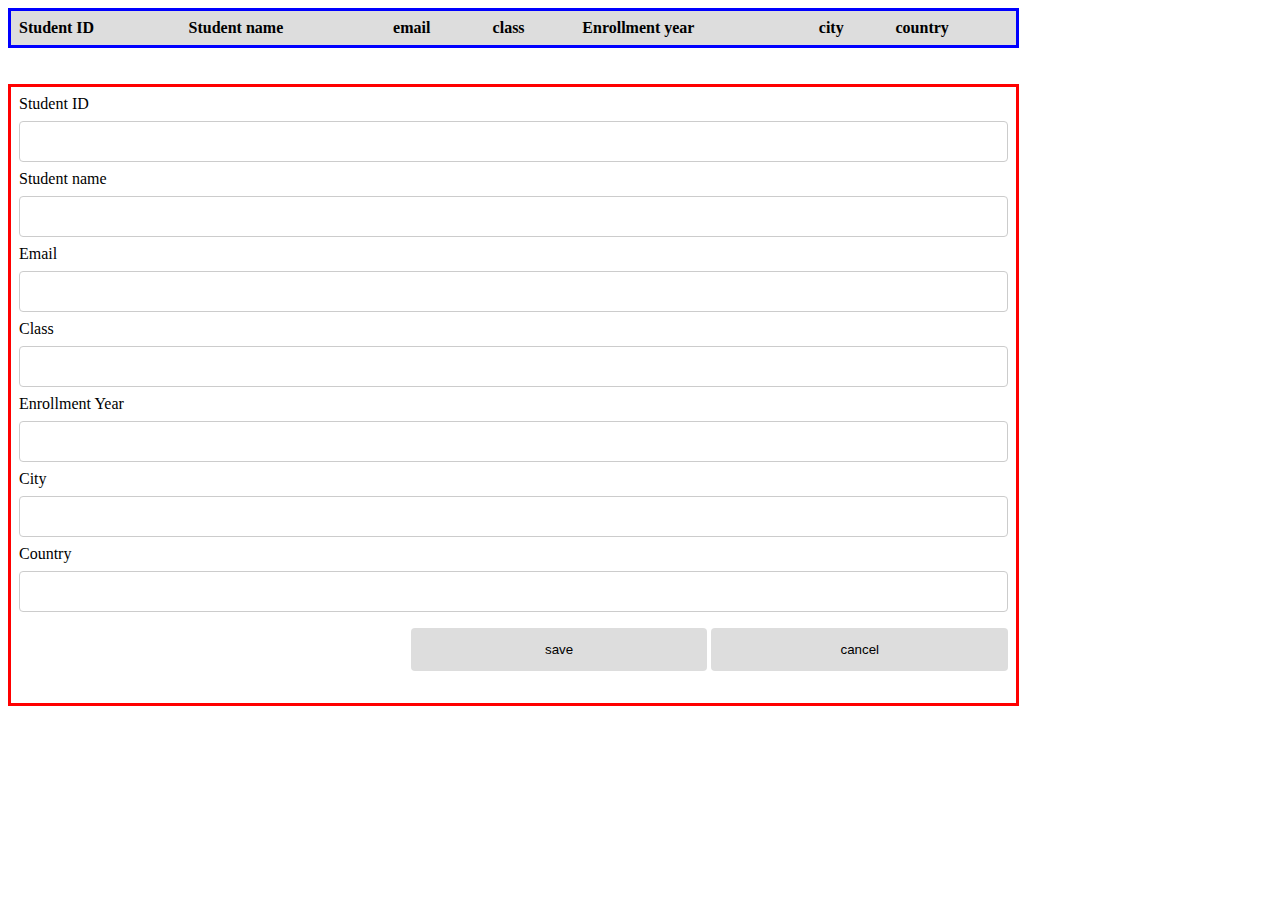
<file: index.html>
<html>

<head>
    <title>
        Student FORM
    </title>
    <link rel="stylesheet" href="styles.css">
</head>

<body>
  
                <table class="list" id="studentList">
                        <thead>
                            <tr>
                                <th>Student ID</th>
                                <th>Student name</th>
                                <th>email</th>
                                <th>class</th>
                                <th>Enrollment year</th>
                                <th>city</th>
                                <th>country</th>
                            </tr>
                        </thead>
                        <tbody>
                        </tbody> 
                </table>
<br><br>
    <table>
        <tr>       
            <td>
                <div class="container">
                <div class="col-6">
                <form onsubmit="event.preventDefault();onFormSubmit();" autocomplete="off">
                    <div>
                        <label>Student ID</label>
                        <input type="text" name="Student ID" id="studentID">
                    </div>
                    <div>
                        <label>Student name</label>
                        <label class="validation-error hide" id="studentnameValidationError">This field is required.</label>
                        <input type="text" name="studentname" id="studentname">
                    </div>
                    <div>
                        <label>Email</label>
                        <input type="text" name="email" id="email">
                    </div>
                    <div>
                        <label>Class</label>
                        <input type="text" name="class" id="class">
                    </div>
                    <div>
                        <label>Enrollment Year</label>
                        <input type="text" name="year" id="year">
                    </div>
                    <div>
                        <label>City</label>
                        <input type="text" name="city" id="city">
                    </div>
                    <div>
                        <label>Country</label>
                        <input type="text" name="country" id="country">
                    </div>
                    <div  class="form-action-buttons">
                        <input type="submit" value="save">
                        <input type="submit" value="cancel">
                    </div>
                    
                </form>
            </div>
        </div>
    </td>
            
        </tr>
    </table>
    <script src="script.js"></script>
</body>

</html>
</file>
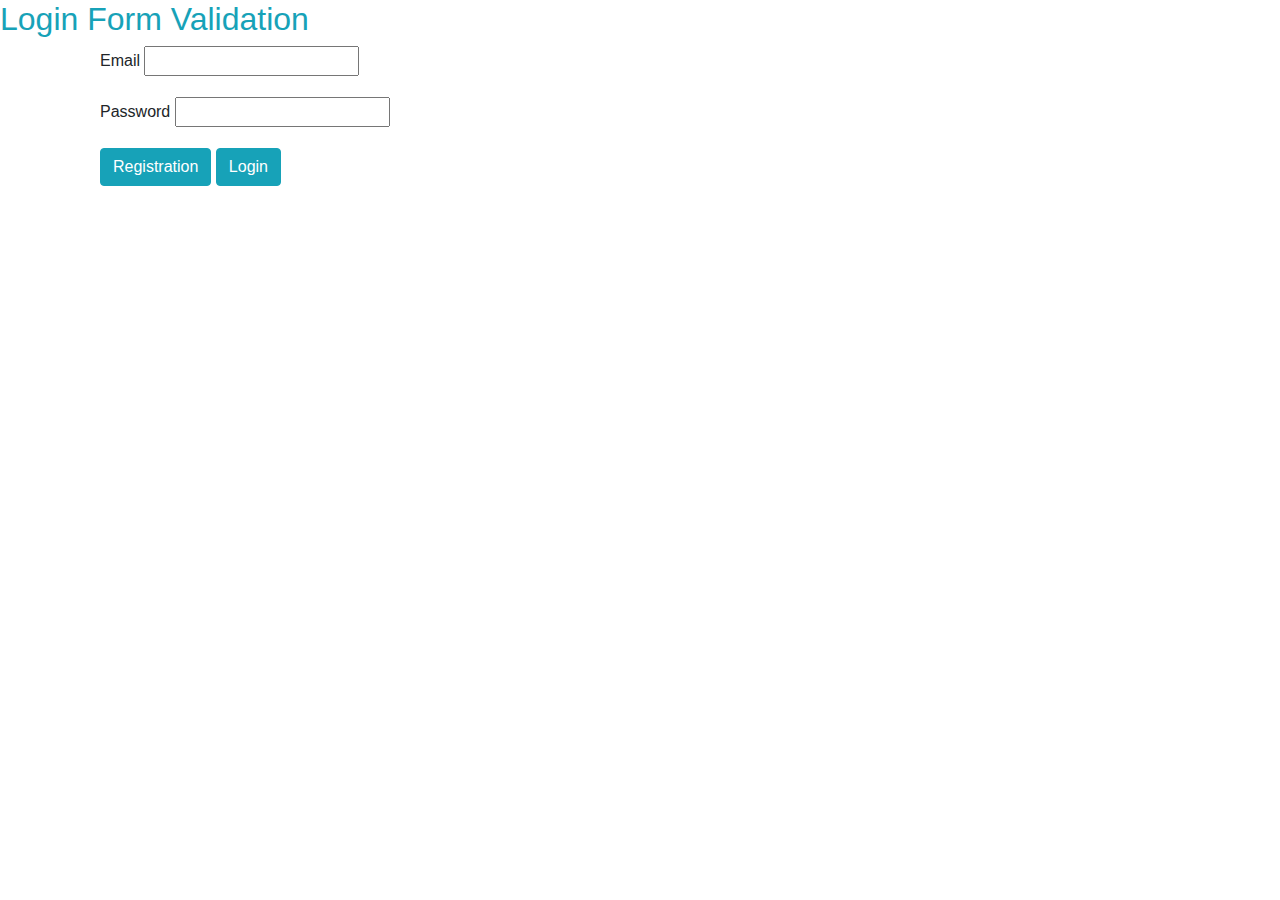
<file: login.html>
<html>
    <head>
            <title>Student Registration || Login</title>

            <link rel="stylesheet" href="https://maxcdn.bootstrapcdn.com/bootstrap/4.4.1/css/bootstrap.min.css">
    </head>
<body>
            <h2 class="text-info">Login Form Validation</h2>

            <div class="container">
            <div class="col-6">
                <form onsubmit="return verify()" action="index.html" method="post">
                    <div>
                        <label>Email</label>
                        <input type="email" id="email">
                        <p class="error"></p>
                    </div>
                    <div>
                        <label>Password</label>
                        <input type="password" id="password">
                        <p class="error"></p>
                    </div>
                    
                    <a href="register.html" class="btn btn-info">Registration</a>
                    <input type="submit"class="btn btn-info" onclick="verify()" value="Login">
                </form>
                </div>
            </div>



    <script src="verify.js"></script>
</body>
</html>
</file>
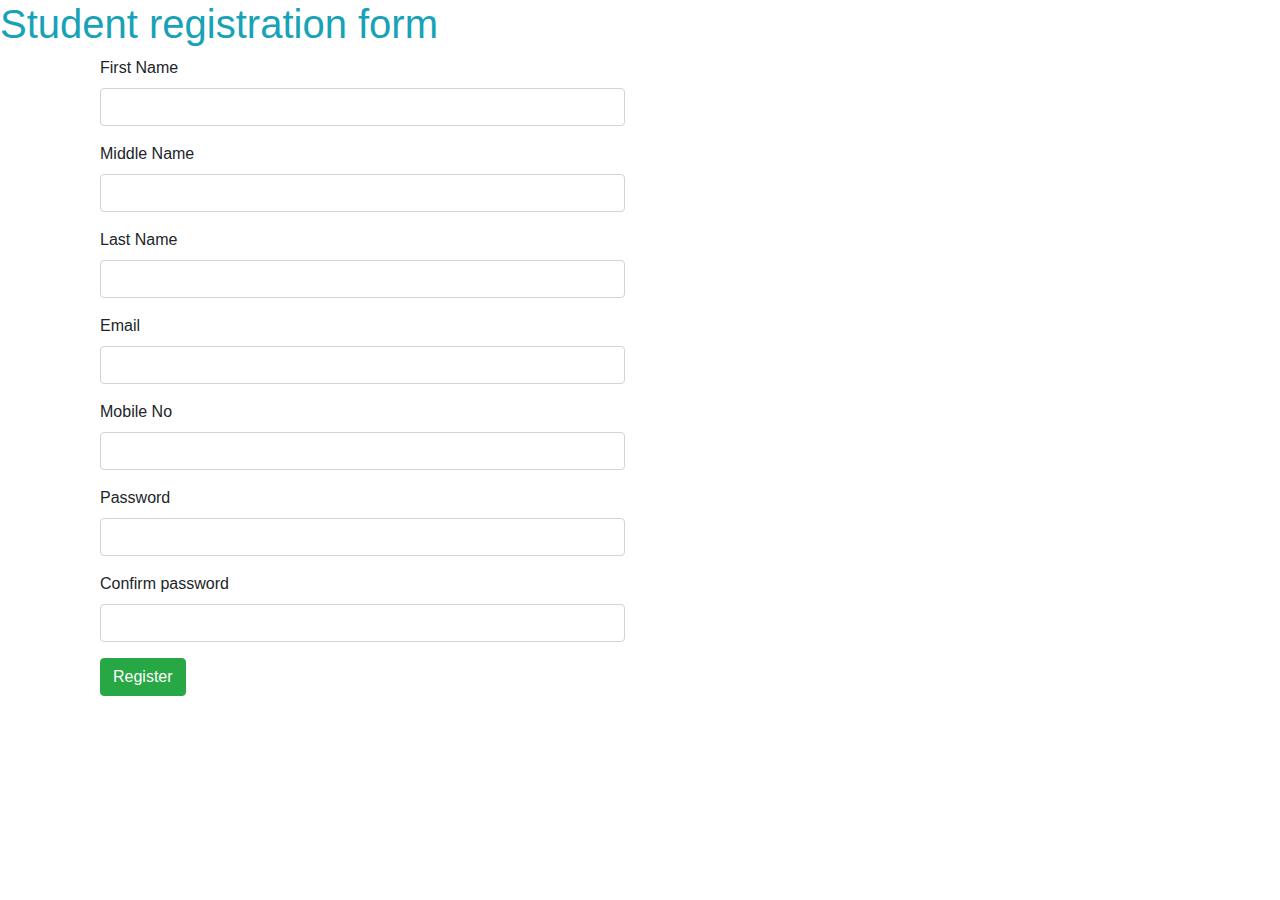
<file: register.html>
<html>
	<head>
		<title>Student Registration || Login</title>

        <link rel="stylesheet" href="https://maxcdn.bootstrapcdn.com/bootstrap/4.4.1/css/bootstrap.min.css">

	</head>
	<h1 class="text-info">Student registration form</h1>
<body>
	<div class="container">
		<div class="col-6">
            <form onsubmit="return validation()" action="login.html" method="post" class="simpleForm">
                <div class="form-group">	
                    <label>First Name</label>
                    <input type="text" name="fname" class="form-control" id="firstname">
                    <p class="error"></p>                        
                </div>
                        
                <div class="form-group">
                    <label>Middle Name</label>
                    <input  type="text" name="mname" class="form-control">
                </div>

                <div class="form-group">
                    <label>Last Name</label>
                    <input  type="text" name="lname"class="form-control" id="lastname" >
                    <p class="error"></p>
                </div>

                <div class="form-group">
                    <label>Email</label>
                    <input  type="text"  name="email" class="form-control" id="email">
                    <p class="error"></p>
                </div>

                <div class="form-group">
                    <label>Mobile No</label>
                    <input type="text" name="mob" class="form-control" id="mobile" >
                    <p class="error"></p>
                </div>

                <div class="form-group">
                    <label>Password</label>
                    <input type="text" name="password" class="form-control" id="password">
                    <p class="error"></p>
                </div>

                <div class="form-group">
                    <label>Confirm password</label>
                    <input type="text" name="conpassword" class="form-control" id="confpassword" >
                    <p class="error"></p>
                </div> 
                
                <button type="submit" class="btn btn-success">Register</button>
                
            </form>
        </div>
	</div>
    
    <script src="validate.js"></script>

</body>

</html>
</file>
<file: styles.css>
body > table{
    width: 80%;
    border: 3px solid red;
}

table{
    border-collapse: collapse;
}
table.list{
    width:80%;
    border: 3px solid blue;
}

td, th {
    border: 1px solid #dddddd;
    text-align: left;
    padding: 8px;
}
tr:nth-child(even),table.list thead>tr {
    background-color: #dddddd;
}

input[type=text], input[type=number] {
    width: 100%;
    padding: 12px 20px;
    margin: 8px 0;
    display: inline-block;
    border: 1px solid #ccc;
    border-radius: 4px;
    box-sizing: border-box;
}

input[type=submit]{
    width: 30%;
    background-color: #ddd;
    color: #000;
    padding: 14px 20px;
    margin: 8px 0;
    border: none;
    border-radius: 4px;
    cursor: pointer;
}

form div.form-action-buttons{
    text-align: right;
}

a{
    cursor: pointer;
    text-decoration: underline;
    color: #0000ee;
    margin-right: 4px;
}

label.validation-error{
    color:   red;
    margin-left: 5px;
}

.hide{
    display:none;
}
</file>
